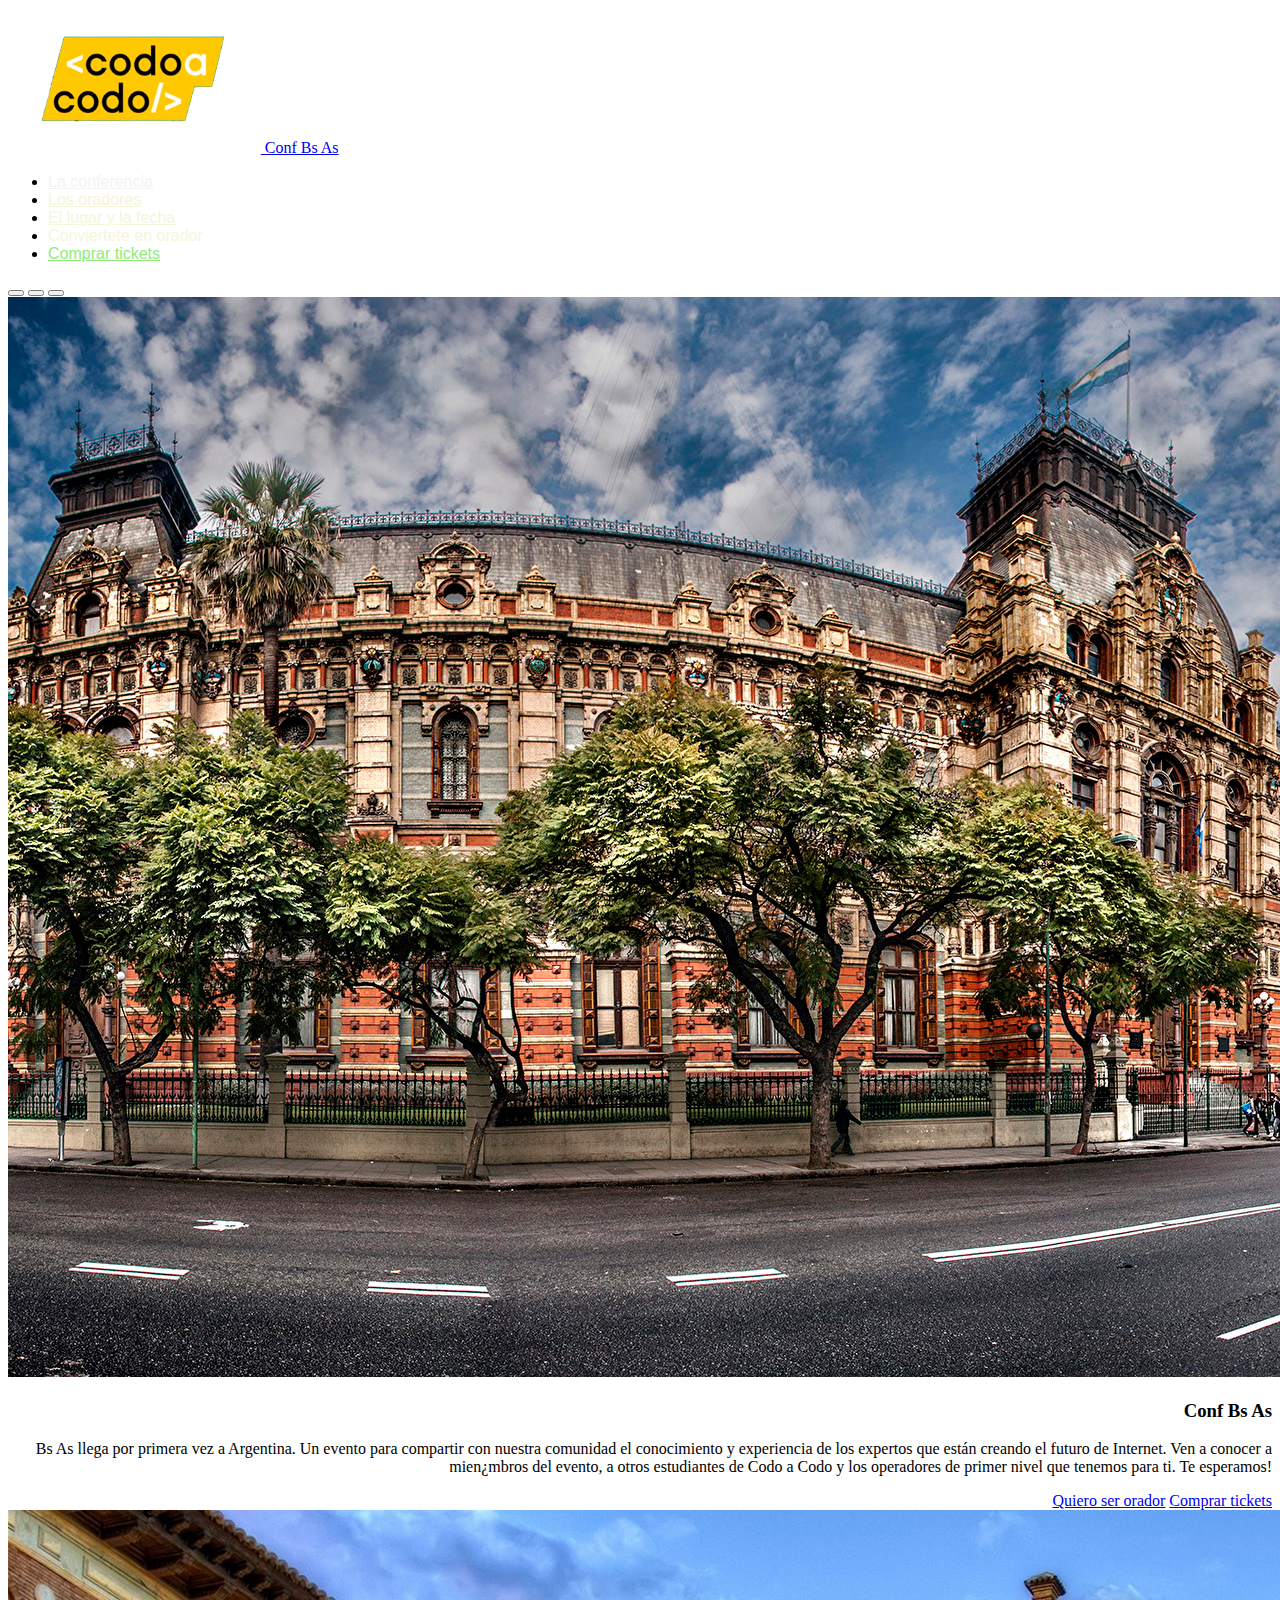
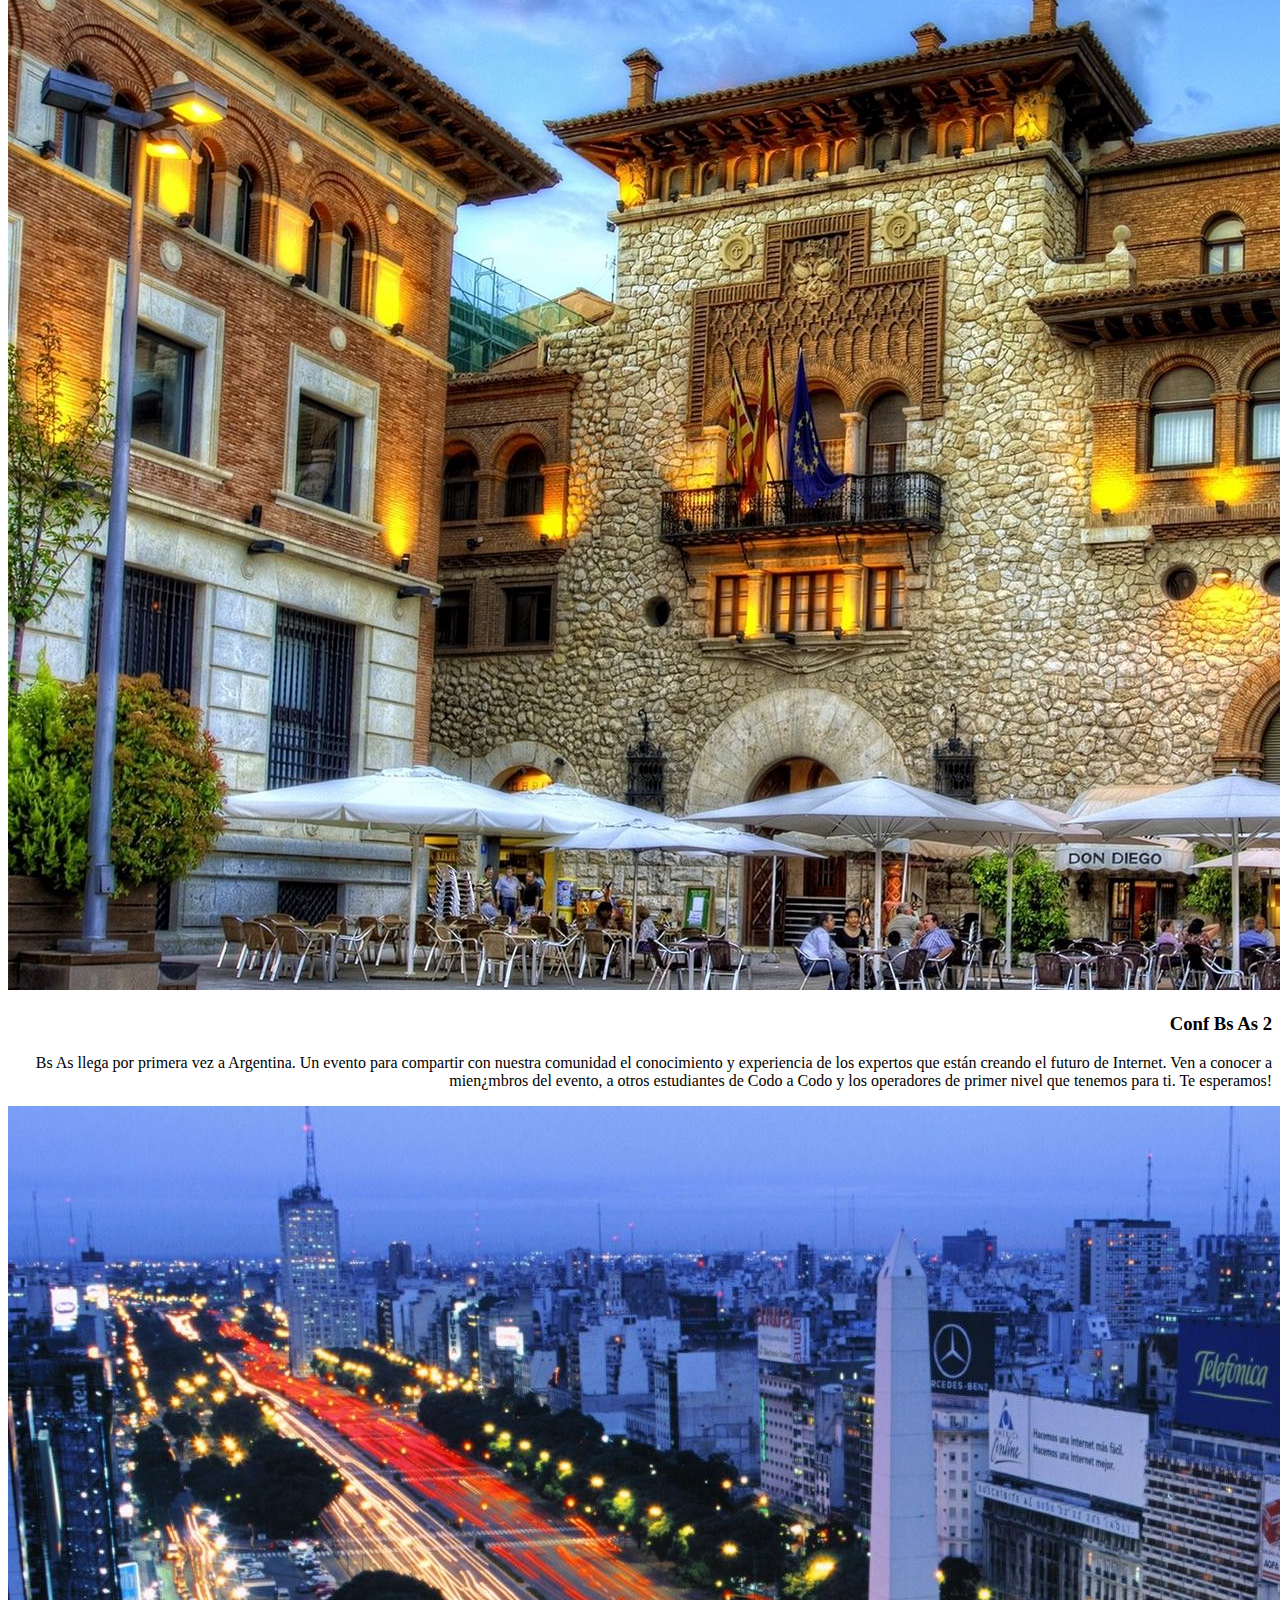
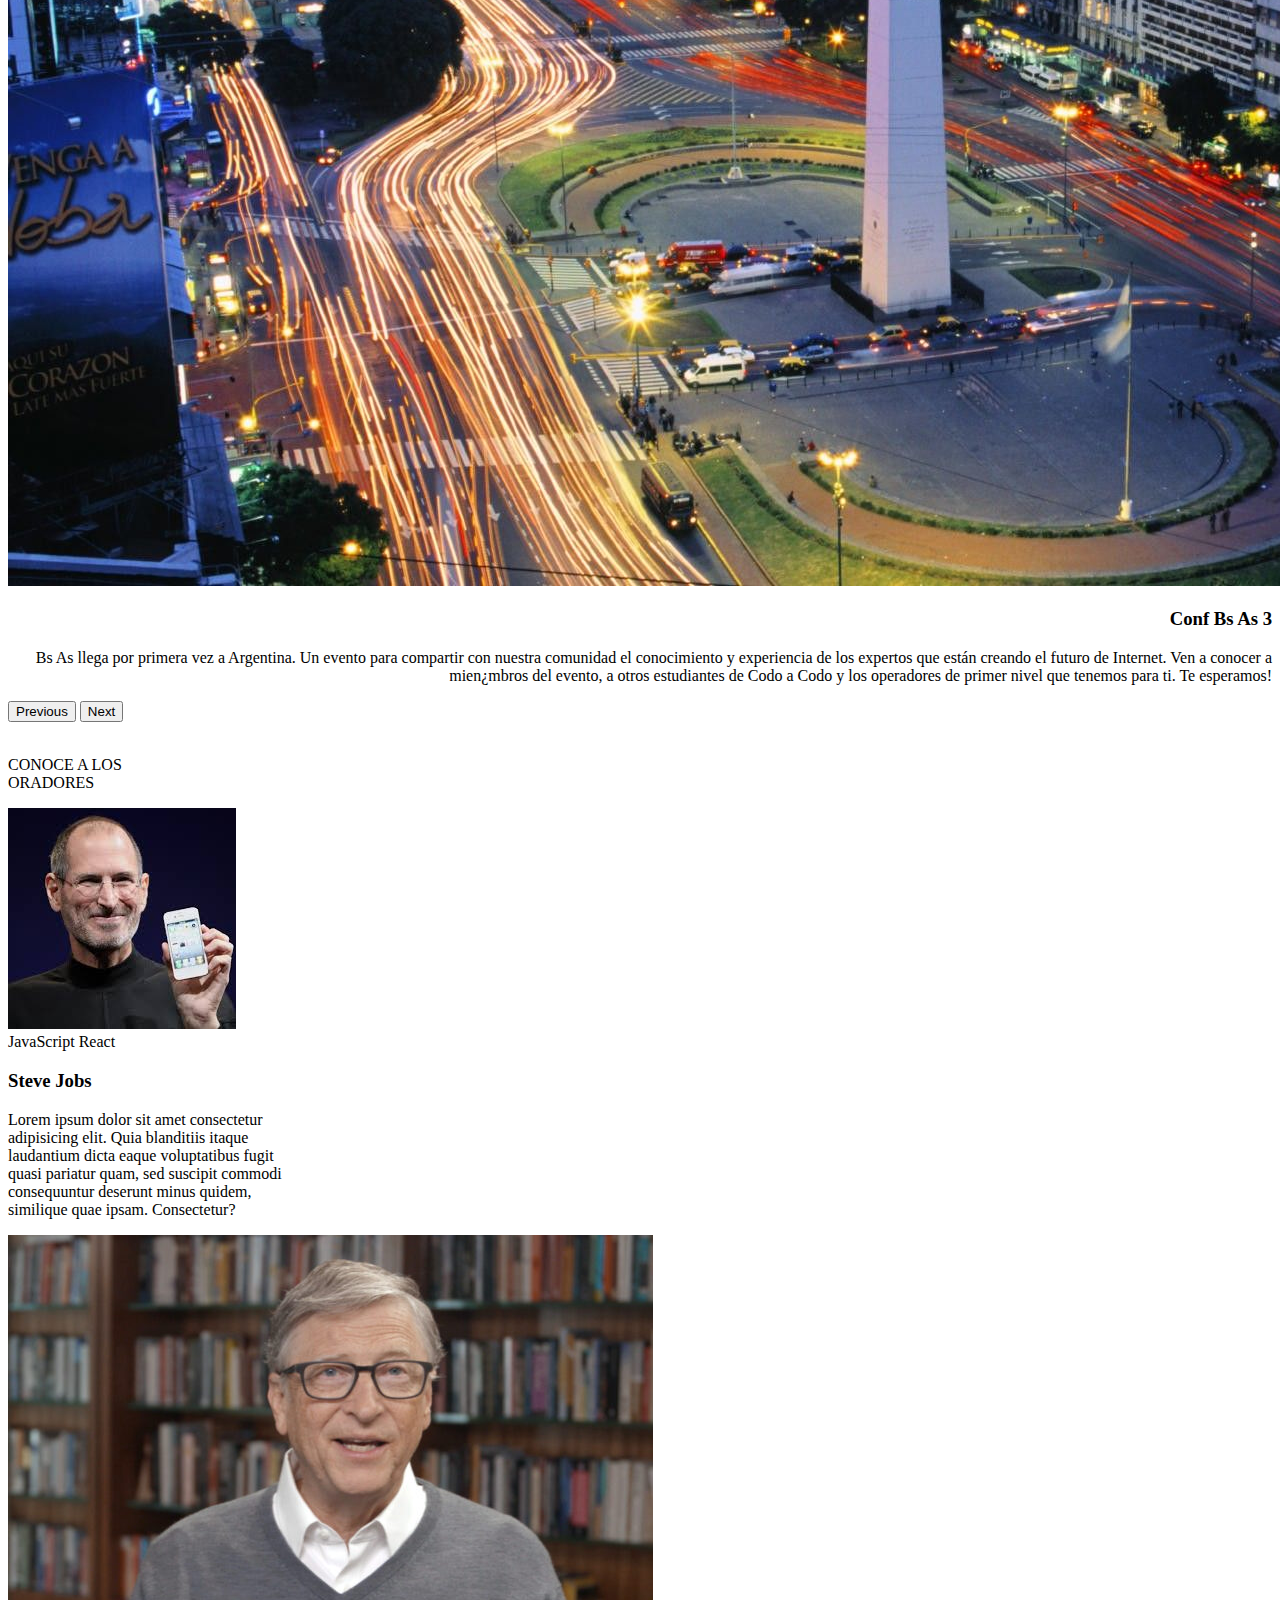
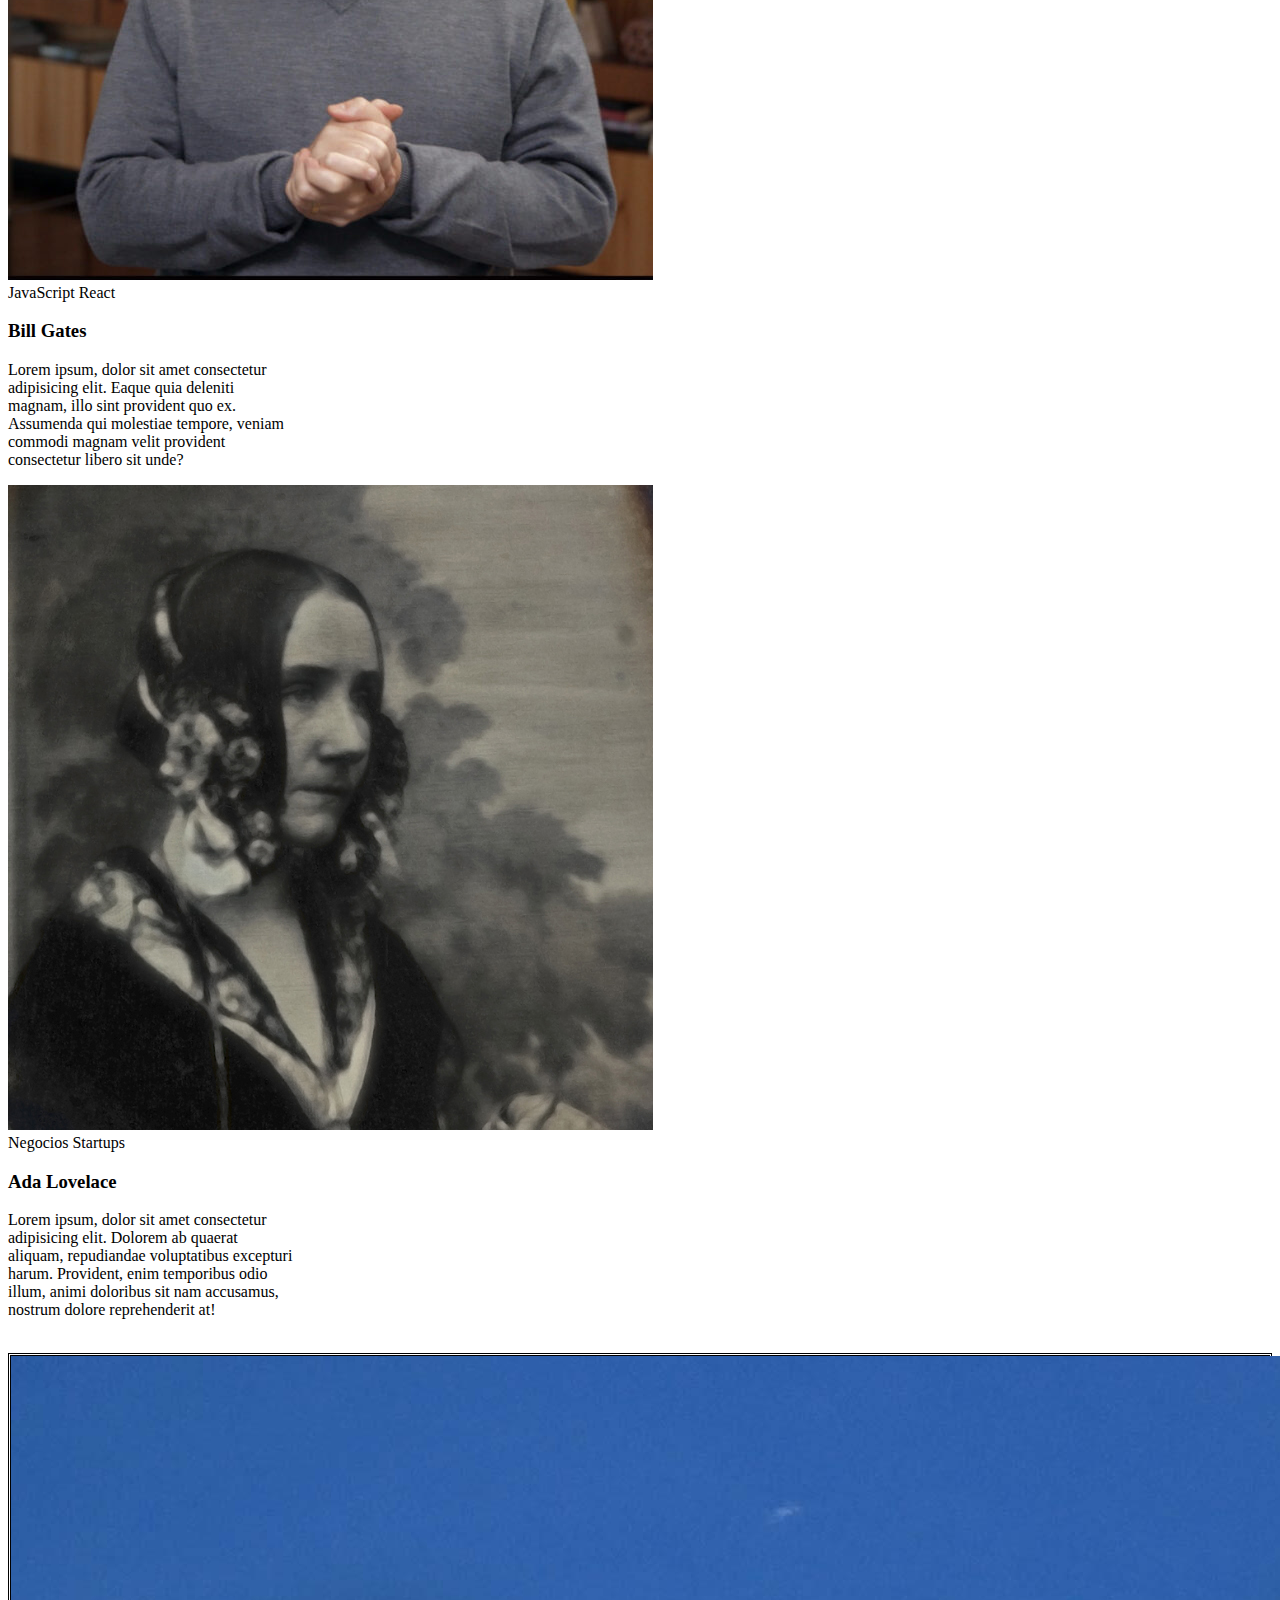
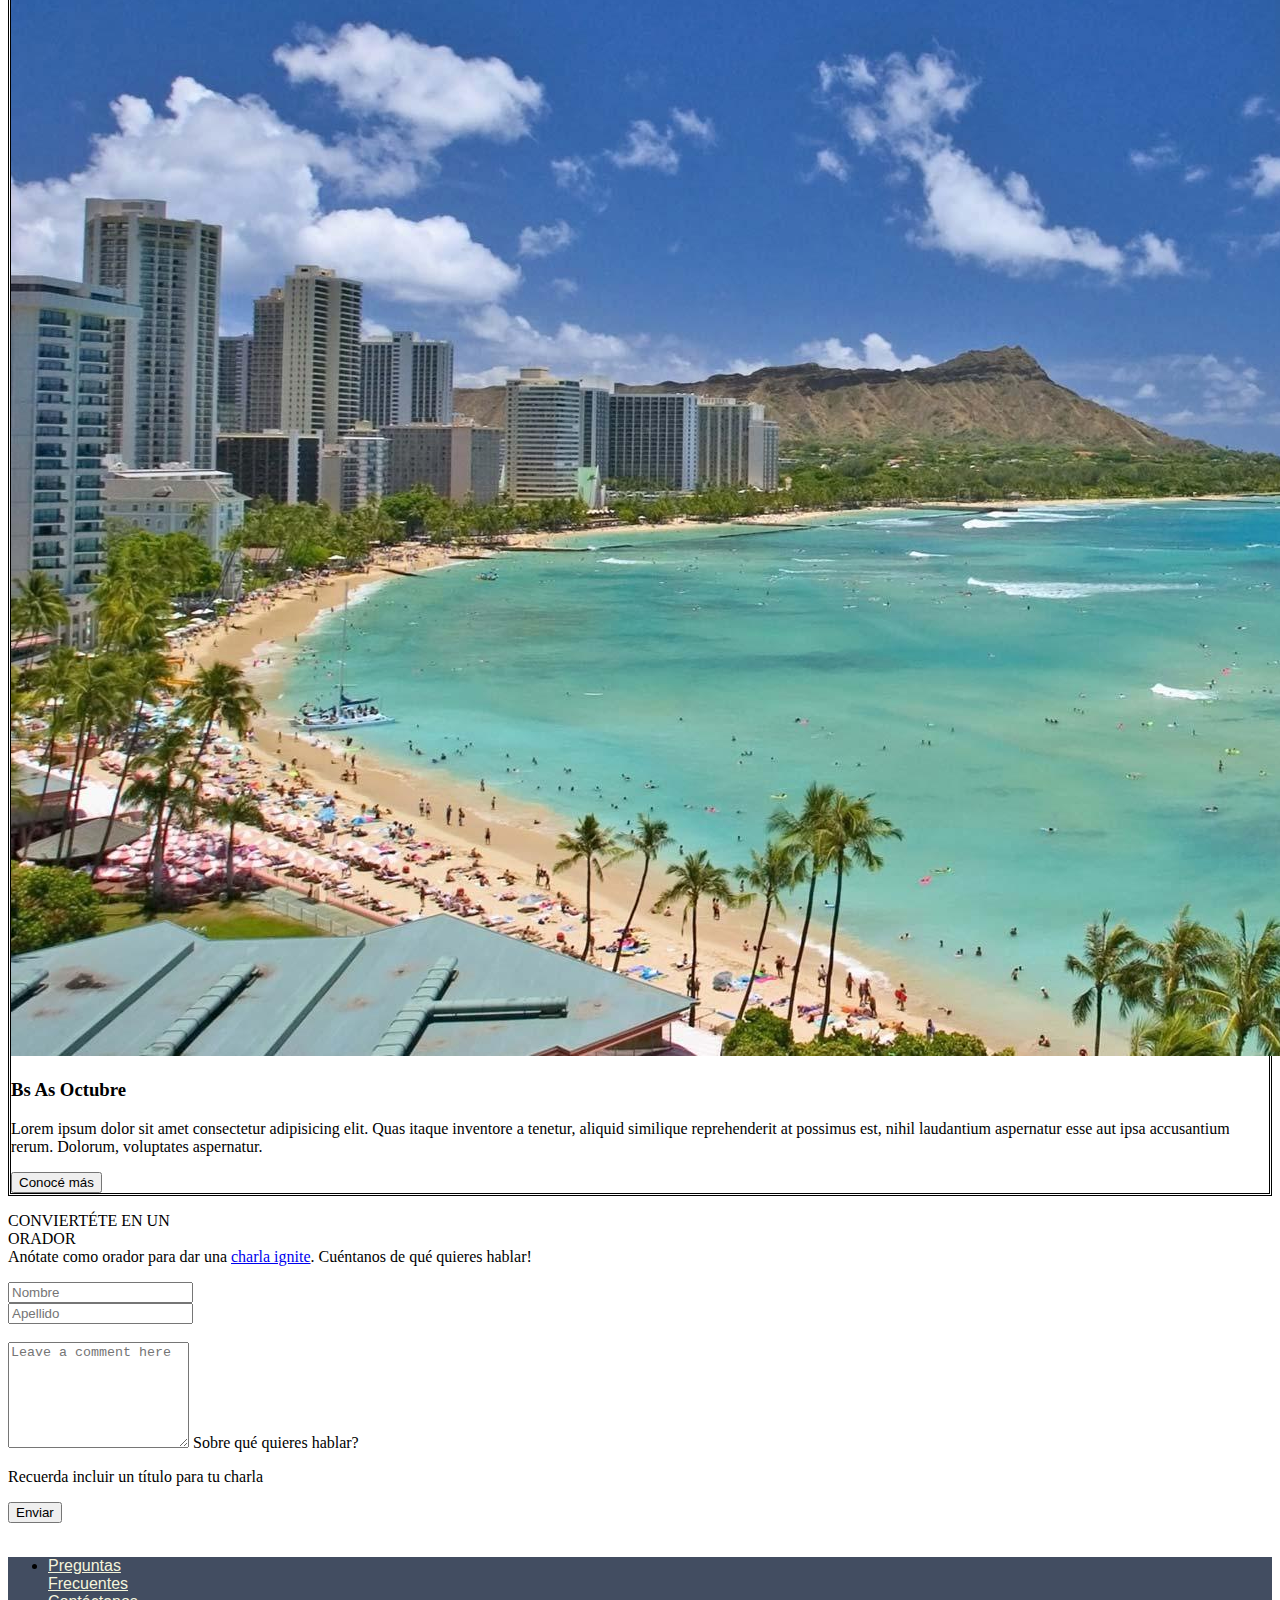
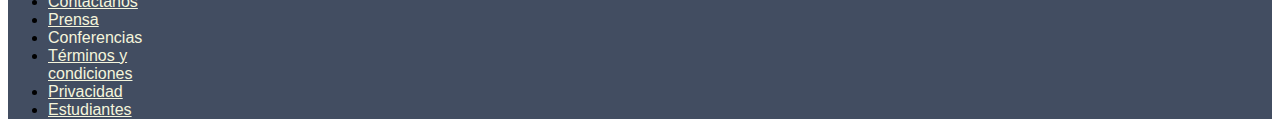
<file: index.html>
<!doctype html>
<html lang="es">

<head>
  <meta charset="utf-8">
  <meta name="viewport" content="width=device-width, initial-scale=1">
  <title>TP Integrador 1</title>
  <link href="https://cdn.jsdelivr.net/npm/bootstrap@5.3.0-alpha3/dist/css/bootstrap.min.css" rel="stylesheet"
    integrity="sha384-KK94CHFLLe+nY2dmCWGMq91rCGa5gtU4mk92HdvYe+M/SXH301p5ILy+dN9+nJOZ" crossorigin="anonymous">

  <link rel="stylesheet" href="style.css">
</head>

<body>



  <nav class="navbar bg-dark" data-bs-theme="dark">
    <div class="container-fluid">
      <a class="navbar-brand" href="https://buenosaires.gob.ar/educacion/codo-codo-40">
        <img src="img/codoacodo.png" alt="Logo" width="20%" height="20%" class="d-inline-block align-text-center">
        Conf Bs As
      </a>
      <ul class="nav justify-content-end">
        <li class="nav-item">
          <a class="nav-link active" style="color: rgb(243, 243, 241);" aria-current="page" href="#carouselExampleCaptions">La conferencia</a>
        </li>
        <li class="nav-item">
          <a class="nav-link" style="color: beige;" href="#oradores">Los oradores</a>
        </li>
        <li class="nav-item">
          <a class="nav-link active" style="color: beige;" href="#BsasOctubre">El lugar y la fecha</a>
        </li>
        <li class="nav-item">
          <a class="nav-link active" style="color: beige;">Conviertete en orador</a>
        </li>
        <li class="nav-item">
          <a class="btn-success nav-link active" href="comprarTickect.html" style="color: rgb(144, 235, 122);">Comprar tickets</a>
        </li>
      </ul>

    </div>
  </nav>

  <div id="carouselExampleCaptions" class="carousel slide">
    <div class="carousel-indicators">
      <button type="button" data-bs-target="#carouselExampleCaptions" data-bs-slide-to="0" class="active"
        aria-current="true" aria-label="Slide 1"></button>
      <button type="button" data-bs-target="#carouselExampleCaptions" data-bs-slide-to="1"
        aria-label="Slide 2"></button>
      <button type="button" data-bs-target="#carouselExampleCaptions" data-bs-slide-to="2"
        aria-label="Slide 3"></button>
    </div>
    <div class="carousel-inner">
      <div class="carousel-item active">
        <img src="img/ba1.jpg" class="d-block w-100" alt="...">
        <div class="carousel-caption d-none d-md-block">
          <h3>Conf Bs As</h3>
            <p> Bs As llega por primera vez a Argentina. Un evento para compartir con nuestra comunidad el conocimiento y
            experiencia de los expertos que están creando el futuro de Internet. Ven a conocer a mien¿mbros del evento,
            a otros estudiantes de Codo a Codo y los operadores de primer nivel que tenemos para ti. Te esperamos!</p>
            <a class="btn btn-outline-secondary" href="#convierteteEnOrador">Quiero ser orador</a>
            <a class="btn btn-success" href="comprarTickect.html">Comprar tickets</a>
        </div>
      </div>
      <div class="carousel-item">
        <img src="img/ba2.jpg" class="d-block w-100" alt="...">
        <div class="carousel-caption d-none d-md-block">
          <h3>Conf Bs As 2</h3>
          <p>Bs As llega por primera vez a Argentina. Un evento para compartir con nuestra comunidad el conocimiento y
            experiencia de los expertos que están creando el futuro de Internet. Ven a conocer a mien¿mbros del evento,
            a otros estudiantes de Codo a Codo y los operadores de primer nivel que tenemos para ti. Te esperamos!</p>
        </div>
      </div>
      <div class="carousel-item">
        <img src="img/ba3.jpg" class="d-block w-100" alt="...">
        <div class="carousel-caption d-none d-md-block">
          <h3>Conf Bs As 3</h3>
          <p>Bs As llega por primera vez a Argentina. Un evento para compartir con nuestra comunidad el conocimiento y
            experiencia de los expertos que están creando el futuro de Internet. Ven a conocer a mien¿mbros del evento,
            a otros estudiantes de Codo a Codo y los operadores de primer nivel que tenemos para ti. Te esperamos!</p>
        </div>
      </div>
    </div>
    <button class="carousel-control-prev" type="button" data-bs-target="#carouselExampleCaptions" data-bs-slide="prev">
      <span class="carousel-control-prev-icon" aria-hidden="true"></span>
      <span class="visually-hidden">Previous</span>
    </button>
    <button class="carousel-control-next" type="button" data-bs-target="#carouselExampleCaptions" data-bs-slide="next">
      <span class="carousel-control-next-icon" aria-hidden="true"></span>
      <span class="visually-hidden">Next</span>
    </button>
  </div>

  <br>

  <div class="container text-center" id="oradores">
    <p>CONOCE A LOS<br>
    <span class="fs-4">ORADORES</span>

  </div>



  <div class="container text-left">
    <div class="row">
      <div class="col">
        <div class="card" style="width: 18rem;">
          <img src="img/steve.jpg" class="card-img-top" alt="...">
          <div class="card-body">
            <span class="badge text-bg-warning">JavaScript</span>
            <span class="badge text-bg-primary">React</span>
            <h3>Steve Jobs</h3>
            <p class="card-text">Lorem ipsum dolor sit amet consectetur adipisicing elit. Quia blanditiis itaque
              laudantium dicta eaque voluptatibus fugit quasi pariatur quam, sed suscipit commodi consequuntur deserunt
              minus quidem, similique quae ipsam. Consectetur?</p>
          </div>
        </div>
      </div>
      <div class="col">
        <div class="card" style="width: 18rem;">
          <img src="img/bill.jpg" class="card-img-top" alt="...">
          <div class="card-body">
            <span class="badge text-bg-warning">JavaScript</span>
            <span class="badge text-bg-primary">React</span>
            <h3>Bill Gates</h3>
            <p class="card-text">Lorem ipsum, dolor sit amet consectetur adipisicing elit. Eaque quia deleniti magnam,
              illo sint provident quo ex. Assumenda qui molestiae tempore, veniam commodi magnam velit provident
              consectetur libero sit unde?</p>
          </div>
        </div>
      </div>
      <div class="col">
        <div class="card" style="width: 18rem;">
          <img src="img/ada.jpeg" class="card-img-top" alt="...">
          <div class="card-body">
            <span class="badge text-bg-secondary">Negocios</span>
            <span class="badge text-bg-danger">Startups</span>
            <h3>Ada Lovelace</h3>
            <p class="card-text">Lorem ipsum, dolor sit amet consectetur adipisicing elit. Dolorem ab quaerat aliquam,
              repudiandae voluptatibus excepturi harum. Provident, enim temporibus odio illum, animi doloribus sit nam
              accusamus, nostrum dolore reprehenderit at!</p>
          </div>
        </div>
      </div>
    </div>
  </div>

  <br>

  <div class="container-fluid bg-dark text-bg-primary">
    <div class="row" id="BsasOctubre">
      <div class="col">
        <img src="img/honolulu.jpg" class="card-img-top w-100">
      </div>
      <div class="col">
        <h3>Bs As Octubre</h3>
        <p>Lorem ipsum dolor sit amet consectetur adipisicing elit. Quas itaque inventore a tenetur, aliquid similique
          reprehenderit at possimus est, nihil laudantium aspernatur esse aut ipsa accusantium rerum. Dolorum,
          voluptates aspernatur.</p>

        <button type="button" class="btn btn-outline-secondary">Conocé más</button>
      </div>
    </div>
  </div>

  <div class="container-fluid text-center" id="convierteteEnOrador">
    <p>CONVIERTÉTE EN UN<br>
    <span class="fs-1">ORADOR</span><br>
    Anótate como orador para dar una <a href="#">charla ignite</a>. Cuéntanos de qué quieres hablar!</p>

  </div>

  <div class="container">
    <div class="row">
      <div class="col">
        <input type="text" class="form-control" placeholder="Nombre" aria-label="First name">
      </div>
      <div class="col">
        <input type="text" class="form-control" placeholder="Apellido" aria-label="Last name">
      </div>
    </div>


    <br>

    <div class="form-floating">
      <textarea class="form-control" placeholder="Leave a comment here" id="floatingTextarea2"
        style="height: 100px"></textarea>
      <label for="floatingTextarea2">Sobre qué quieres hablar?</label>
      <p>Recuerda incluir un título para tu charla</p>
    </div>

    <div class="d-grid">
      <button class="btn btn-success color" type="button" id="botonenviar">Enviar</button>

    </div>

    <br>
  </div>
    <footer class="container-fluid">
      <ul class="nav justify-content-center">
        <li class="nav-item">
          <a class="nav-link" style="color: beige;" aria-current="page" href="#">Preguntas<br>Frecuentes</a>
        </li>
        <li class="nav-item">
          <a class="nav-link" aria-current="page" href="#" style="color: beige;">Contáctanos</a>
        </li>
        <li class="nav-item">
          <a class="nav-link" href="#" style="color: beige;">Prensa</a>
        </li>
        <li class="nav-item">
          <a class="nav-link" style="color: beige;">Conferencias</a>
        </li>
        <li class="nav-item">
          <a class="nav-link" href="#" style="color: beige;">Términos y<br>condiciones</a>
        </li>
        <li class="nav-item">
          <a class="nav-link" href="#" style="color: beige;">Privacidad</a>
        </li>
        <li class="nav-item">
          <a class="nav-link" href="#" style="color: beige;">Estudiantes</a>
        </li>
      </ul>


    </footer>





  
  <script src="https://cdn.jsdelivr.net/npm/bootstrap@5.3.0-alpha3/dist/js/bootstrap.bundle.min.js"
    integrity="sha384-ENjdO4Dr2bkBIFxQpeoTz1HIcje39Wm4jDKdf19U8gI4ddQ3GYNS7NTKfAdVQSZe"
    crossorigin="anonymous"></script>
</body>

</html>
</file>
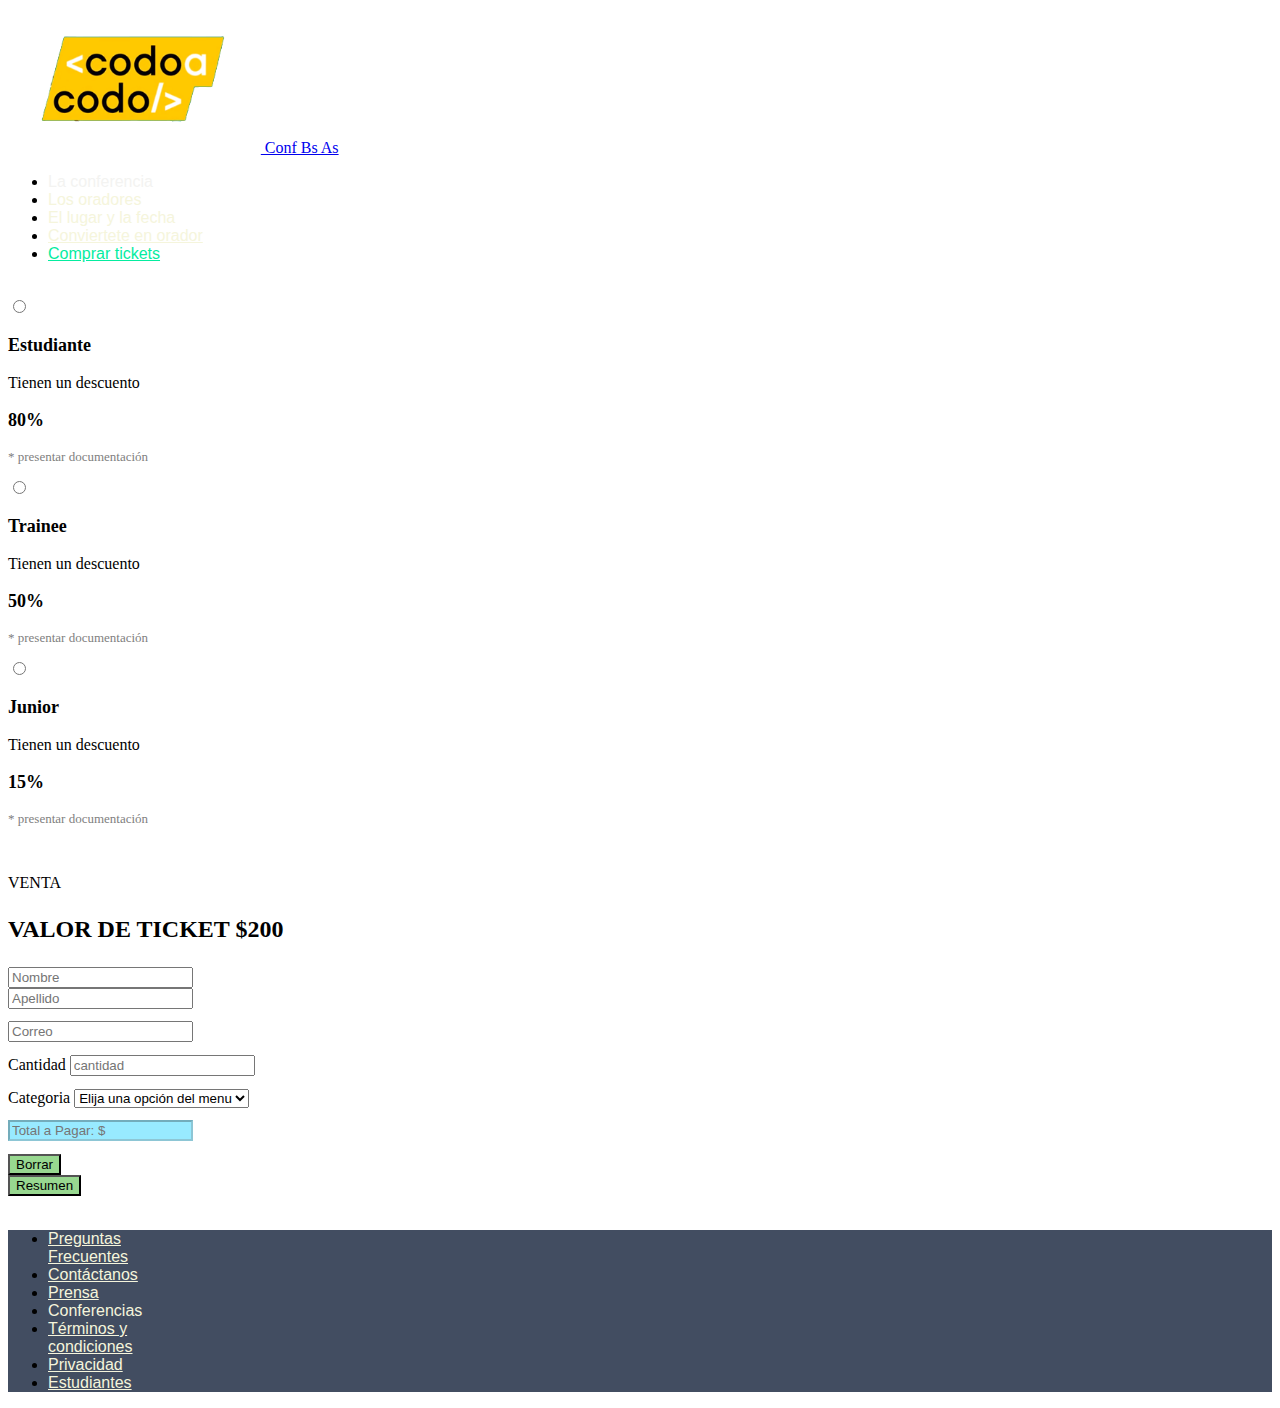
<file: comprarTickect.html>
<!doctype html>
<html lang="es">

<head>
  <meta charset="utf-8">
  <meta name="viewport" content="width=device-width, initial-scale=1">
  <title>TP Integrador js</title>
  <link href="https://cdn.jsdelivr.net/npm/bootstrap@5.3.0-alpha3/dist/css/bootstrap.min.css" rel="stylesheet"
    integrity="sha384-KK94CHFLLe+nY2dmCWGMq91rCGa5gtU4mk92HdvYe+M/SXH301p5ILy+dN9+nJOZ" crossorigin="anonymous">

  <link rel="stylesheet" href="style.css">
</head>

<body>



  <nav class="navbar bg-dark container-fluid" data-bs-theme="dark">
    <div class="container-fluid">
      <a class="navbar-brand" href="#">
        <img src="img/codoacodo.png" alt="Logo" width="20%" height="20%" class="d-inline-block align-text-center">
        Conf Bs As
      </a>
      <ul class="nav justify-content-end">
        <li class="nav-item">
          <a class="nav-link active" style="color: rgb(243, 243, 241);" aria-current="page">La conferencia</a>
        </li>
        <li class="nav-item">
          <a class="nav-link" style="color: beige;">Los oradores</a>
        </li>
        <li class="nav-item">
          <a class="nav-link" style="color: beige;">El lugar y la fecha</a>
        </li>
        <li class="nav-item">
          <a class="nav-link" style="color: beige;" href="index.html">Conviertete en orador</a>
        </li>
        <li class="nav-item">
          <a class="nav-link" href="#" style="color: rgb(4, 236, 159);">Comprar tickets</a>
        </li>
      </ul>

    </div>
  </nav>

  <br>
 
  <div class="container text-center">
    <div class="row">
      <div class="col btn-group" role="group" aria-label="Basic radio  toggle button group">
        <input type="radio" class="btn-check" name="btnradio" id="btnradio1" autocomplete="off">
        <label class="btn btn-outline-primary" for="btnradio1">
        <p id="p1">Estudiante</p><p id="p2">Tienen un descuento</p><p id="p3">80%</p><p id="p4">* presentar documentación</p></label>
      </div>
      <div class="col btn-group" role="group" aria-label="Basic radio toggle button group">
        <input type="radio" class="btn-check" name="btnradio" id="btnradio2" autocomplete="off">
        <label class="btn btn-outline-primary" for="btnradio2"><p id="p1">Trainee</p><p id="p2">Tienen un descuento</p><p id="p3">50%</p><p id="p4">* presentar documentación</p></label>
      </div>
      <div class="col btn-group" role="group" aria-label="Basic radio toggle button group">
        <input type="radio" class="btn-check" name="btnradio" id="btnradio3" autocomplete="off">
       <label class="btn btn-outline-primary" for="btnradio3"><p id="p1">Junior</p><p id="p2">Tienen un descuento</p><p id="p3">15%</p><p id="p4">* presentar documentación</p></label>
      </div>
    </div>
  </div>

  <br>

  <div class="container text-center" id="venta">
    <p>VENTA</p>
    <p ID="valorDelTicket">VALOR DE TICKET $200</p>
  </div>

  <div class="container">
    <form id="formulario">
    <div class="row">
      <div class="col form">
        <input type="text" class="form-control" placeholder="Nombre" aria-label="First name" id="nombre">
      </div>
      <div class="col" id="col1">
        <input type="text" class="form-control" placeholder="Apellido" aria-label="Last name" id="apellido">
      </div>
    </div>
    <div class="row">
      <div class="col" id="col1">
        <input type="text" class="form-control" placeholder="Correo" aria-label="E-mail" id="email">
      </div>
    </div>
    <div class="row">
      <div class="col" id="col1">
        <label for="cantidadField">Cantidad</label>
        <input type="number" class="form-control" id="cantidad" placeholder="cantidad">
      </div>
      <div class="col" id="col1">
        <label for="selectField">Categoria</label>
        <select class="form-control" id="select">
          <option selected>Elija una opción del menu</option>
          <option value="0.8">Estudiante</option>
          <option value="0.5">Trainee</option>
          <option value="0.015">Junior</option>
        </select>
      </div>

      
    </div> 

  </div>

  <div class="container">
    <div class="row">
      <div class="col" id="col1">
        <input type="text" class="form-control" placeholder="Total a Pagar: $" aria-label="total" disabled id="total">
      </div>
    </div>
    <div class="row">
      <div class="d-grid gap-2 col mx-auto">
        <button class="btn btn-outline-primary" type="submit" id="btnBorrar">Borrar</button>
      </div>
      <div class="d-grid gap-2 col mx-auto">
        <button class="btn btn-outline-primary" type="submit" id="btnResumen">Resumen</button>
      </div>
    </div>
  </div>
</form>
  
  


  <br>

  <footer class="container-fluid justify-content-end">
    <ul class="nav justify-content-center">
      <li class="nav-item">
        <a class="nav-link" style="color: beige;" aria-current="page" href="#">Preguntas<br>Frecuentes</a>
      </li>
      <li class="nav-item">
        <a class="nav-link" aria-current="page" href="#" style="color: beige;">Contáctanos</a>
      </li>
      <li class="nav-item">
        <a class="nav-link" href="#" style="color: beige;">Prensa</a>
      </li>
      <li class="nav-item">
        <a class="nav-link" style="color: beige;">Conferencias</a>
      </li>
      <li class="nav-item">
        <a class="nav-link" href="#" style="color: beige;">Términos y<br>condiciones</a>
      </li>
      <li class="nav-item">
        <a class="nav-link" href="#" style="color: beige;">Privacidad</a>
      </li>
      <li class="nav-item">
        <a class="nav-link" href="#" style="color: beige;">Estudiantes</a>
      </li>
    </ul>


  </footer>





  </div>
  <script>
    // Obtener referencias a los elementos del formulario
    const form = document.getElementById("formulario");
    const select = document.getElementById("select");
    const nombre = document.getElementById("nombre");
    const apellido = document.getElementById("apellido");
    const email = document.getElementById("email");
    const cantidad = document.getElementById("cantidad");

    btnResumen.addEventListener("click",()=>{    
    

    // Manejar el evento de envío del formulario
    form.addEventListener("submit", function(event) {
      event.preventDefault(); // Evitar el envío del formulario por defecto
    
      // Obtener los valores de los campos
      const selectedOption = select.value;
      const nombreValue = nombre.value;
      const apellidoValue = apellido.value;
      const emailValue = email.value;
      const cantidadValue = cantidad.value;
      const costo = 200 - (200 * cantidadValue * selectedOption);

      // Hacer algo con los valores obtenidos
      console.log("Opción seleccionada:", selectedOption);
      console.log("Nombre:", nombreValue);
      console.log("Apellido:", apellidoValue);
      console.log("E-mail:", emailValue);
      console.log("Cantidad:", cantidadValue);
      console.log("Importe  pagar: ", costo);
    });
  });

  btnBorrar.addEventListener("click",()=>{
    // Restablecer los campos del formulario
    form.reset();

  });

       
  </script>
</body>

</html>
</file>
<file: style.css>
.nav {
    font-family: Arial, Helvetica, sans-serif;

}

#BsasOctubre{
    border-style: double;
}
.container-fluid {
    margin: 0px;
    padding: 0px;
    /* border-style: double; */
}

.carousel-caption{
    /* align-items: right; */
    /* text-align-last: right; */
    text-align: right;
    /* align-content: flex-end;     */
}

footer {
    background-color: rgb(66, 77, 97);

}

p{
    color: black;
}

#p1, #p3{
    font-size: large;
    font-weight: 600;
}
#p2{
    font-size: medium;
}

#p4{
    font-size: small;
    color: grey;
}

#valorDelTicket{
    font-weight: bolder;
    font-size: x-large;
}

#col1{
margin-bottom: 1%;
}

#total{
    background-color: rgb(152, 234, 255);
}

#btnBorrar, #btnResumen{
    background-color: rgb(152, 216, 144);
}
</file>
